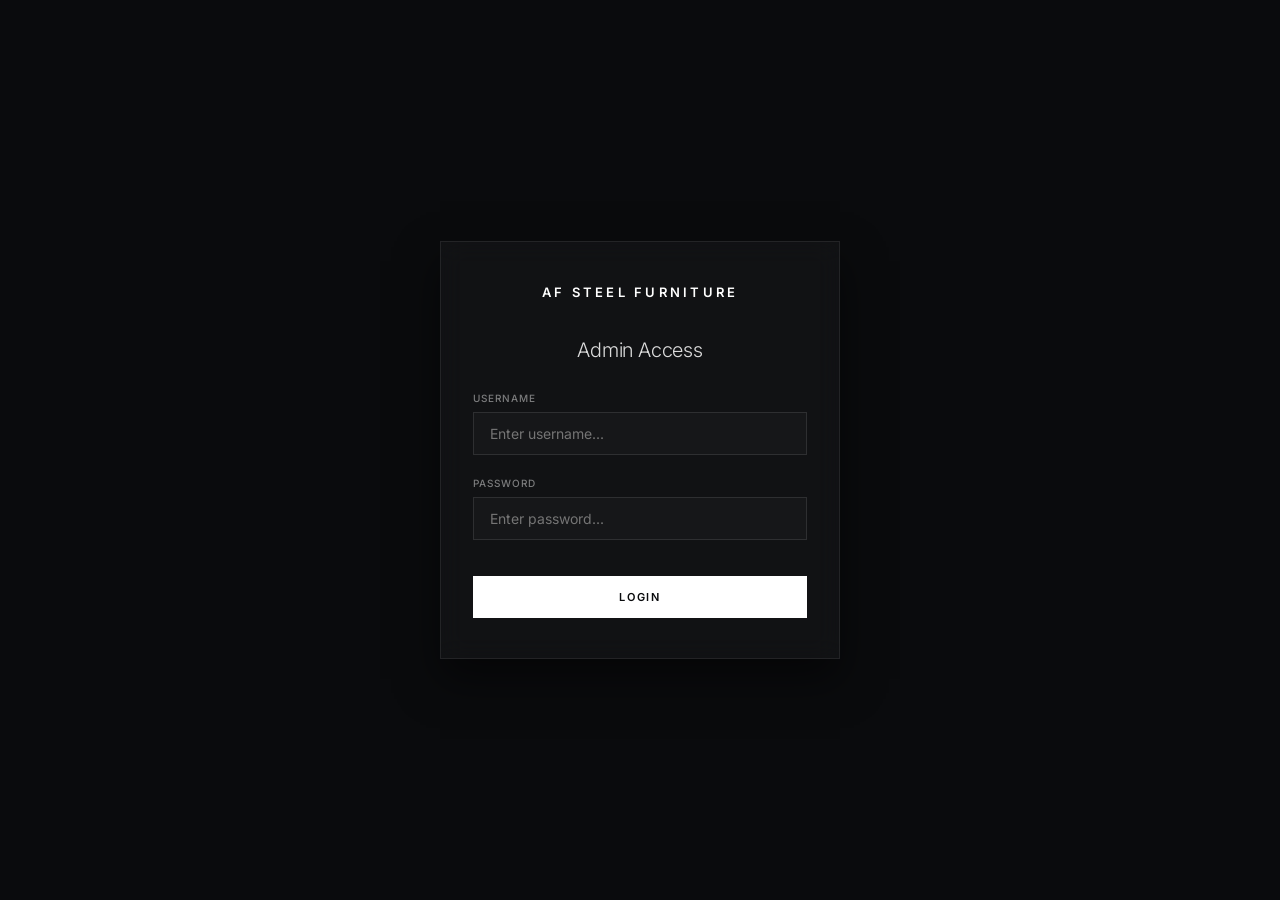
<file: admin.html>
<!DOCTYPE html>
<html lang="en">
<head>
  <meta charset="UTF-8" />
  <meta name="viewport" content="width=device-width, initial-scale=1.0" />
  <title>Admin — AF Steel Furniture</title>
  <meta name="robots" content="noindex, nofollow" />
  <link rel="preconnect" href="https://fonts.googleapis.com" />
  <link rel="preconnect" href="https://fonts.gstatic.com" crossorigin />
  <link href="https://fonts.googleapis.com/css2?family=Inter:wght@300;400;500;600&family=Playfair+Display:ital,wght@0,400;0,500;1,400&display=swap" rel="stylesheet" />
  <link rel="stylesheet" href="style.css" />
  <style>
    /* ── Admin-only styles ── */
    body { background: #f2f3f5; }

    .admin-layout {
      display: flex;
      min-height: 100vh;
    }

    /* Sidebar */
    .admin-sidebar {
      width: 220px;
      flex-shrink: 0;
      background: var(--fg);
      color: var(--white);
      display: flex;
      flex-direction: column;
      padding: 2rem 0;
      position: fixed;
      top: 0; left: 0; bottom: 0;
      z-index: 100;
    }
    .sidebar-logo {
      font-size: 0.75rem;
      font-weight: 600;
      letter-spacing: 0.25em;
      padding: 0 1.5rem 2rem;
      border-bottom: 1px solid rgba(255,255,255,0.08);
      margin-bottom: 1.5rem;
    }
    .sidebar-nav { flex: 1; display: flex; flex-direction: column; gap: 0.125rem; padding: 0 0.75rem; }
    .sidebar-link {
      display: flex;
      align-items: center;
      gap: 0.75rem;
      padding: 0.65rem 0.875rem;
      font-size: 0.8125rem;
      color: rgba(255,255,255,0.55);
      border-radius: 0;
      transition: background 0.2s, color 0.2s;
      cursor: pointer;
      letter-spacing: 0.02em;
    }
    .sidebar-link:hover { background: rgba(255,255,255,0.06); color: var(--white); }
    .sidebar-link.active { background: rgba(255,255,255,0.1); color: var(--white); }
    .sidebar-link svg { flex-shrink: 0; opacity: 0.7; }
    .sidebar-link.active svg { opacity: 1; }

    .sidebar-footer {
      padding: 1.5rem;
      border-top: 1px solid rgba(255,255,255,0.08);
    }
    .sidebar-footer a {
      font-size: 0.75rem;
      color: rgba(255,255,255,0.4);
      display: flex;
      align-items: center;
      gap: 0.5rem;
      transition: color 0.2s;
    }
    .sidebar-footer a:hover { color: rgba(255,255,255,0.8); }

    /* Main content */
    .admin-main {
      margin-left: 220px;
      flex: 1;
      padding: 2.5rem clamp(1.25rem, 3vw, 2.5rem);
      max-width: 1100px;
    }
    .admin-header {
      margin-bottom: 2.5rem;
    }
    .admin-title {
      font-size: 1.625rem;
      font-weight: 300;
      letter-spacing: -0.02em;
      color: var(--fg);
    }
    .admin-subtitle {
      font-size: 0.8125rem;
      color: var(--muted-fg);
      margin-top: 0.25rem;
    }

    /* Panels */
    .admin-panel { display: none; }
    .admin-panel.active { display: block; }

    /* Stat cards */
    .stat-cards {
      display: grid;
      grid-template-columns: repeat(4, 1fr);
      gap: 1px;
      background: var(--border);
      margin-bottom: 2.5rem;
    }
    @media (max-width: 900px) { .stat-cards { grid-template-columns: repeat(2,1fr); } }
    @media (max-width: 500px) { .stat-cards { grid-template-columns: 1fr; } }

    .stat-card {
      background: var(--white);
      padding: 1.5rem;
      cursor: pointer;
      transition: background 0.2s;
    }
    .stat-card:hover { background: #fafafa; }
    .stat-card-label {
      font-size: 0.6875rem;
      letter-spacing: 0.12em;
      text-transform: uppercase;
      color: var(--muted-fg);
      margin-bottom: 0.75rem;
    }
    .stat-card-value {
      font-size: 2rem;
      font-weight: 300;
      letter-spacing: -0.03em;
      color: var(--fg);
      line-height: 1;
    }

    /* Table */
    .admin-table-wrap {
      background: var(--white);
      border: 1px solid var(--border);
      overflow-x: auto;
    }
    .admin-table {
      width: 100%;
      border-collapse: collapse;
      font-size: 0.8125rem;
    }
    .admin-table th {
      text-align: left;
      padding: 0.875rem 1rem;
      font-size: 0.6875rem;
      letter-spacing: 0.1em;
      text-transform: uppercase;
      color: var(--muted-fg);
      font-weight: 500;
      border-bottom: 1px solid var(--border);
      white-space: nowrap;
    }
    .admin-table td {
      padding: 0.875rem 1rem;
      border-bottom: 1px solid var(--border);
      color: var(--fg);
      vertical-align: middle;
    }
    .admin-table tr:last-child td { border-bottom: none; }
    .admin-table tr:hover td { background: #fafafa; }

    .badge {
      display: inline-flex;
      align-items: center;
      padding: 0.2rem 0.6rem;
      font-size: 0.625rem;
      letter-spacing: 0.08em;
      text-transform: uppercase;
      border-radius: 0;
    }
    .badge-green { background: #e6f9ee; color: #1a8a42; }
    .badge-amber { background: #fff7e0; color: #a06b00; }
    .badge-gray  { background: #f0f0f0; color: var(--muted-fg); }

    .action-btn {
      width: 2rem;
      height: 2rem;
      display: inline-flex;
      align-items: center;
      justify-content: center;
      border: 1px solid var(--border);
      background: transparent;
      cursor: pointer;
      color: var(--muted-fg);
      transition: background 0.2s, color 0.2s, border-color 0.2s;
      margin-left: 0.25rem;
    }
    .action-btn:hover { background: var(--muted); color: var(--fg); border-color: var(--fg); }
    .action-btn.danger:hover { background: #fef2f2; color: #c0392b; border-color: #c0392b; }

    /* Toolbar row */
    .table-toolbar {
      display: flex;
      align-items: center;
      justify-content: space-between;
      padding: 1rem 1rem 0.75rem;
      border-bottom: 1px solid var(--border);
      gap: 1rem;
      flex-wrap: wrap;
    }
    .table-toolbar-title {
      font-size: 0.8125rem;
      font-weight: 500;
      color: var(--fg);
    }

    /* Form / Modal */
    .modal-backdrop {
      display: none;
      position: fixed;
      inset: 0;
      background: rgba(0,0,0,0.45);
      z-index: 500;
      align-items: center;
      justify-content: center;
      padding: 1.5rem;
    }
    .modal-backdrop.open { display: flex; }
    .modal {
      background: var(--white);
      width: 100%;
      max-width: 520px;
      max-height: 90vh;
      overflow-y: auto;
      padding: 2rem;
    }
    .modal-title {
      font-size: 1.125rem;
      font-weight: 500;
      margin-bottom: 1.5rem;
      letter-spacing: -0.01em;
    }
    .form-grid { display: grid; grid-template-columns: 1fr 1fr; gap: 1rem; }
    .form-group { display: flex; flex-direction: column; gap: 0.375rem; }
    .form-group.full { grid-column: 1 / -1; }
    .form-label {
      font-size: 0.6875rem;
      letter-spacing: 0.1em;
      text-transform: uppercase;
      color: var(--muted-fg);
      font-weight: 500;
    }
    .form-input, .form-select, .form-textarea {
      font-family: var(--font-sans);
      font-size: 0.875rem;
      padding: 0.6rem 0.75rem;
      border: 1px solid var(--border);
      background: var(--bg);
      color: var(--fg);
      outline: none;
      transition: border-color 0.2s;
      border-radius: 0;
      width: 100%;
    }
    .form-input:focus, .form-select:focus, .form-textarea:focus { border-color: var(--fg); }
    .form-textarea { resize: vertical; min-height: 80px; }
    .form-actions {
      display: flex;
      gap: 0.75rem;
      justify-content: flex-end;
      margin-top: 1.5rem;
      padding-top: 1.25rem;
      border-top: 1px solid var(--border);
    }

    /* Category inline edit */
    .cat-row-edit { display: none; }
    .cat-row-edit.active { display: flex; gap: 0.5rem; align-items: center; }
    .cat-row-view { display: flex; align-items: center; gap: 0.75rem; }

    /* Reviews approve/reject icons */
    .approve-btn { color: #1a8a42 !important; }
    .approve-btn:hover { background: #e6f9ee !important; border-color: #1a8a42 !important; }

    /* Toast */
    #toast {
      position: fixed;
      bottom: 2rem;
      left: 50%;
      transform: translateX(-50%) translateY(1rem);
      background: var(--fg);
      color: var(--white);
      padding: 0.7rem 1.5rem;
      font-size: 0.8125rem;
      letter-spacing: 0.03em;
      opacity: 0;
      pointer-events: none;
      transition: opacity 0.3s, transform 0.3s;
      z-index: 999;
      white-space: nowrap;
    }
    #toast.show {
      opacity: 1;
      transform: translateX(-50%) translateY(0);
    }

    @media (max-width: 768px) {
      .admin-sidebar { width: 100%; height: auto; position: relative; flex-direction: row; flex-wrap: wrap; padding: 1rem; }
      .sidebar-logo { padding: 0; border: none; margin: 0; }
      .sidebar-nav { flex-direction: row; padding: 0; gap: 0.25rem; }
      .sidebar-footer { display: none; }
      .admin-main { margin-left: 0; }
      .admin-layout { flex-direction: column; }
      .form-grid { grid-template-columns: 1fr; }
    }

    /* ── Login Screen ── */
    .login-container {
      display: flex;
      align-items: center;
      justify-content: center;
      min-height: 100vh;
      background: var(--black);
      color: var(--white);
      font-family: var(--font-sans);
      padding: 1.5rem;
    }
    .login-card {
      width: 100%;
      max-width: 400px;
      background: rgba(255, 255, 255, 0.03);
      border: 1px solid rgba(255, 255, 255, 0.08);
      padding: 2.5rem 2rem;
      backdrop-filter: blur(12px);
      -webkit-backdrop-filter: blur(12px);
      box-shadow: 0 20px 40px rgba(0,0,0,0.5);
    }
    .login-logo {
      font-size: 0.8125rem;
      font-weight: 600;
      letter-spacing: 0.25em;
      text-transform: uppercase;
      text-align: center;
      margin-bottom: 2rem;
      color: var(--white);
    }
    .login-title {
      font-size: 1.25rem;
      font-weight: 300;
      letter-spacing: -0.01em;
      margin-bottom: 1.5rem;
      text-align: center;
      color: rgba(255,255,255,0.85);
    }
    .login-input-group {
      margin-bottom: 1.25rem;
      display: flex;
      flex-direction: column;
      gap: 0.375rem;
    }
    .login-input-label {
      font-size: 0.625rem;
      letter-spacing: 0.1em;
      text-transform: uppercase;
      color: rgba(255,255,255,0.45);
      font-weight: 500;
    }
    .login-input {
      font-family: var(--font-sans);
      font-size: 0.875rem;
      padding: 0.75rem 1rem;
      border: 1px solid rgba(255,255,255,0.1);
      background: rgba(255, 255, 255, 0.02);
      color: var(--white);
      outline: none;
      transition: border-color 0.2s, background-color 0.2s;
      border-radius: 0;
      width: 100%;
    }
    .login-input:focus {
      border-color: rgba(255,255,255,0.4);
      background: rgba(255,255,255,0.05);
    }
    .login-btn {
      width: 100%;
      background: var(--white);
      color: var(--black);
      border: none;
      padding: 0.875rem;
      font-size: 0.6875rem;
      font-weight: 600;
      letter-spacing: 0.15em;
      text-transform: uppercase;
      margin-top: 1rem;
      transition: opacity 0.2s;
    }
    .login-btn:hover {
      opacity: 0.9;
    }
    .login-error {
      font-size: 0.75rem;
      color: #ff6b6b;
      margin-top: 0.75rem;
      text-align: center;
      display: none;
    }
  </style>
</head>
<body>

<!-- LOGIN CONTAINER -->
<div class="login-container" id="login-container" style="display: none;">
  <div class="login-card">
    <div class="login-logo">AF STEEL FURNITURE</div>
    <h2 class="login-title">Admin Access</h2>
    <form id="login-form" novalidate>
      <div class="login-input-group">
        <label class="login-input-label" for="l-username">Username</label>
        <input class="login-input" id="l-username" type="text" required placeholder="Enter username..." />
      </div>
      <div class="login-input-group">
        <label class="login-input-label" for="l-password">Password</label>
        <input class="login-input" id="l-password" type="password" required placeholder="Enter password..." />
      </div>
      <button type="submit" class="login-btn">Login</button>
      <div class="login-error" id="login-error">Invalid username or password.</div>
    </form>
  </div>
</div>

<div class="admin-layout" style="display: none;">

  <!-- SIDEBAR -->
  <aside class="admin-sidebar" role="navigation" aria-label="Admin navigation">
    <div class="sidebar-logo">AF STEEL FURNITURE</div>
    <nav class="sidebar-nav">
      <button class="sidebar-link active" data-panel="dashboard" id="nav-dashboard">
        <svg width="15" height="15" viewBox="0 0 24 24" fill="none" stroke="currentColor" stroke-width="1.8" stroke-linecap="round" stroke-linejoin="round" aria-hidden="true"><rect x="3" y="3" width="7" height="7"/><rect x="14" y="3" width="7" height="7"/><rect x="14" y="14" width="7" height="7"/><rect x="3" y="14" width="7" height="7"/></svg>
        Dashboard
      </button>
      <button class="sidebar-link" data-panel="products" id="nav-products">
        <svg width="15" height="15" viewBox="0 0 24 24" fill="none" stroke="currentColor" stroke-width="1.8" stroke-linecap="round" stroke-linejoin="round" aria-hidden="true"><path d="M21 16V8a2 2 0 0 0-1-1.73l-7-4a2 2 0 0 0-2 0l-7 4A2 2 0 0 0 3 8v8a2 2 0 0 0 1 1.73l7 4a2 2 0 0 0 2 0l7-4A2 2 0 0 0 21 16z"/></svg>
        Products
      </button>
      <button class="sidebar-link" data-panel="categories" id="nav-categories">
        <svg width="15" height="15" viewBox="0 0 24 24" fill="none" stroke="currentColor" stroke-width="1.8" stroke-linecap="round" stroke-linejoin="round" aria-hidden="true"><line x1="8" y1="6" x2="21" y2="6"/><line x1="8" y1="12" x2="21" y2="12"/><line x1="8" y1="18" x2="21" y2="18"/><line x1="3" y1="6" x2="3.01" y2="6"/><line x1="3" y1="12" x2="3.01" y2="12"/><line x1="3" y1="18" x2="3.01" y2="18"/></svg>
        Categories
      </button>
      <button class="sidebar-link" data-panel="reviews" id="nav-reviews">
        <svg width="15" height="15" viewBox="0 0 24 24" fill="none" stroke="currentColor" stroke-width="1.8" stroke-linecap="round" stroke-linejoin="round" aria-hidden="true"><polygon points="12 2 15.09 8.26 22 9.27 17 14.14 18.18 21.02 12 17.77 5.82 21.02 7 14.14 2 9.27 8.91 8.26 12 2"/></svg>
        Reviews
      </button>
    </nav>
    <div class="sidebar-footer" style="display: flex; flex-direction: column; gap: 0.75rem;">
      <a href="index.html">
        <svg width="13" height="13" viewBox="0 0 24 24" fill="none" stroke="currentColor" stroke-width="2" stroke-linecap="round" stroke-linejoin="round"><line x1="19" y1="12" x2="5" y2="12"/><polyline points="12 5 5 12 12 19"/></svg>
        View site
      </a>
      <a href="#" id="logout-btn" style="color: rgba(255, 99, 99, 0.75); transition: color 0.2s;">
        <svg width="13" height="13" viewBox="0 0 24 24" fill="none" stroke="currentColor" stroke-width="2" stroke-linecap="round" stroke-linejoin="round"><path d="M9 21H5a2 2 0 0 1-2-2V5a2 2 0 0 1 2-2h4"/><polyline points="16 17 21 12 16 7"/><line x1="21" y1="12" x2="9" y2="12"/></svg>
        Logout
      </a>
    </div>
  </aside>

  <!-- MAIN -->
  <main class="admin-main">

    <!-- ── DASHBOARD ── -->
    <div class="admin-panel active" id="panel-dashboard">
      <div class="admin-header" style="display: flex; justify-content: space-between; align-items: flex-end; flex-wrap: wrap; gap: 1rem;">
        <div>
          <h1 class="admin-title">Dashboard</h1>
          <p class="admin-subtitle">Overview of your store</p>
        </div>
        <button class="btn btn-sm btn-outline" id="reset-defaults-btn" style="padding: 0.4rem 0.8rem; font-size: 0.65rem; border-color: var(--border); color: var(--muted-fg);">Reset to Defaults</button>
      </div>

      <div class="stat-cards" id="stat-cards">
        <div class="stat-card" data-goto="products">
          <p class="stat-card-label">Total Products</p>
          <p class="stat-card-value" id="stat-total">—</p>
        </div>
        <div class="stat-card" data-goto="products">
          <p class="stat-card-label">Featured</p>
          <p class="stat-card-value" id="stat-featured">—</p>
        </div>
        <div class="stat-card" data-goto="reviews">
          <p class="stat-card-label">Total Reviews</p>
          <p class="stat-card-value" id="stat-reviews">—</p>
        </div>
        <div class="stat-card" data-goto="reviews">
          <p class="stat-card-label">Pending Reviews</p>
          <p class="stat-card-value" id="stat-pending">—</p>
        </div>
      </div>

      <div class="admin-table-wrap">
        <div class="table-toolbar">
          <span class="table-toolbar-title">Recent Products</span>
          <button class="btn btn-sm" onclick="switchPanel('products')">Manage all</button>
        </div>
        <table class="admin-table" id="dashboard-table">
          <thead>
            <tr>
              <th>Name</th>
              <th>Category</th>
              <th>Price</th>
              <th>Featured</th>
              <th></th>
            </tr>
          </thead>
          <tbody id="dashboard-tbody"></tbody>
        </table>
      </div>
    </div>

    <!-- ── PRODUCTS ── -->
    <div class="admin-panel" id="panel-products">
      <div class="admin-header">
        <h1 class="admin-title">Products</h1>
        <p class="admin-subtitle">Manage your product catalogue</p>
      </div>
      <div class="admin-table-wrap">
        <div class="table-toolbar">
          <span class="table-toolbar-title" id="products-count"></span>
          <button class="btn btn-sm" id="new-product-btn">+ New Product</button>
        </div>
        <table class="admin-table">
          <thead>
            <tr>
              <th>Name</th>
              <th>Category</th>
              <th>Price</th>
              <th>Featured</th>
              <th>Custom</th>
              <th>Actions</th>
            </tr>
          </thead>
          <tbody id="products-tbody"></tbody>
        </table>
      </div>
    </div>

    <!-- ── CATEGORIES ── -->
    <div class="admin-panel" id="panel-categories">
      <div class="admin-header">
        <h1 class="admin-title">Categories</h1>
        <p class="admin-subtitle">Manage product categories</p>
      </div>

      <!-- Add category -->
      <div class="admin-table-wrap" style="margin-bottom:1.5rem">
        <div class="table-toolbar">
          <span class="table-toolbar-title">Add Category</span>
        </div>
        <div style="padding:1rem;display:flex;gap:.75rem;align-items:center">
          <input type="text" id="new-cat-input" class="form-input" style="max-width:280px" placeholder="Category name…" aria-label="New category name" />
          <button class="btn btn-sm" id="add-cat-btn">Add</button>
        </div>
      </div>

      <div class="admin-table-wrap">
        <div class="table-toolbar">
          <span class="table-toolbar-title" id="categories-count"></span>
        </div>
        <table class="admin-table">
          <thead>
            <tr>
              <th>Name</th>
              <th>Slug</th>
              <th>Products</th>
              <th>Actions</th>
            </tr>
          </thead>
          <tbody id="categories-tbody"></tbody>
        </table>
      </div>
    </div>

    <!-- ── REVIEWS ── -->
    <div class="admin-panel" id="panel-reviews">
      <div class="admin-header">
        <h1 class="admin-title">Reviews</h1>
        <p class="admin-subtitle">Approve or delete customer reviews</p>
      </div>
      <div class="admin-table-wrap">
        <div class="table-toolbar">
          <span class="table-toolbar-title" id="reviews-count"></span>
        </div>
        <table class="admin-table">
          <thead>
            <tr>
              <th>Customer</th>
              <th>Location</th>
              <th>Rating</th>
              <th>Review</th>
              <th>Status</th>
              <th>Actions</th>
            </tr>
          </thead>
          <tbody id="reviews-tbody"></tbody>
        </table>
      </div>
    </div>

  </main>
</div><!-- /.admin-layout -->

<!-- PRODUCT FORM MODAL -->
<div class="modal-backdrop" id="product-modal" role="dialog" aria-modal="true" aria-labelledby="modal-title">
  <div class="modal">
    <h2 class="modal-title" id="modal-title">New Product</h2>
    <form id="product-form" novalidate>
      <div class="form-grid">
        <div class="form-group full">
          <label class="form-label" for="f-name">Name *</label>
          <input class="form-input" id="f-name" type="text" required placeholder="e.g. Atlas Pro Wardrobe" />
        </div>
        <div class="form-group">
          <label class="form-label" for="f-category">Category</label>
          <select class="form-select" id="f-category"></select>
        </div>
        <div class="form-group">
          <label class="form-label" for="f-price">Price (R)</label>
          <input class="form-input" id="f-price" type="number" min="0" step="0.01" placeholder="Leave blank for label" />
        </div>
        <div class="form-group full">
          <label class="form-label" for="f-price-label">Price Label</label>
          <input class="form-input" id="f-price-label" type="text" placeholder="e.g. Contact for pricing" />
        </div>
        <div class="form-group full">
          <label class="form-label" for="f-desc">Description *</label>
          <textarea class="form-textarea" id="f-desc" rows="4" required placeholder="Full product description…"></textarea>
        </div>
        <div class="form-group">
          <label class="form-label" for="f-dimensions">Dimensions</label>
          <input class="form-input" id="f-dimensions" type="text" placeholder="H:220cm × W:120cm × D:60cm" />
        </div>
        <div class="form-group">
          <label class="form-label" for="f-material">Material</label>
          <input class="form-input" id="f-material" type="text" placeholder="Cold-rolled steel, 2mm" />
        </div>
        <div class="form-group">
          <label class="form-label" for="f-finish">Finish</label>
          <input class="form-input" id="f-finish" type="text" placeholder="Matte black powder coat" />
        </div>
        <div class="form-group">
          <label class="form-label" for="f-weight">Weight</label>
          <input class="form-input" id="f-weight" type="text" placeholder="95kg" />
        </div>
        <div class="form-group">
          <label class="form-label" for="f-featured">Featured on homepage</label>
          <select class="form-select" id="f-featured">
            <option value="false">No</option>
            <option value="true">Yes</option>
          </select>
        </div>
        <div class="form-group">
          <label class="form-label" for="f-customizable">Customizable</label>
          <select class="form-select" id="f-customizable">
            <option value="true">Yes</option>
            <option value="false">No</option>
          </select>
        </div>
        <div class="form-group full">
          <label class="form-label" for="f-images">Image URLs (one per line)</label>
          <textarea class="form-textarea" id="f-images" rows="3" placeholder="https://example.com/image1.jpg&#10;https://example.com/image2.jpg"></textarea>
        </div>
      </div>
      <div class="form-actions">
        <button type="button" class="btn btn-outline" id="modal-cancel">Cancel</button>
        <button type="submit" class="btn" id="modal-submit">Create Product</button>
      </div>
    </form>
  </div>
</div>

<!-- TOAST -->
<div id="toast" role="status" aria-live="polite"></div>

<script src="script.js"></script>
<script>
/* ── Admin-only logic ── */
(function () {
  'use strict';

  // Local copy of products/categories/reviews (no backend)
  let products    = JSON.parse(localStorage.getItem('sc_products')    || 'null') || [...window.PRODUCTS];
  let categories  = JSON.parse(localStorage.getItem('sc_categories')  || 'null') || [...new Set(products.map(p=>p.category))].map((n,i)=>({id:i+1,name:n,slug:n.toLowerCase().replace(/\s+/g,'-')}));
  let reviews     = JSON.parse(localStorage.getItem('sc_reviews')     || 'null') || [
    { id:1, customerName:'Sarah Botha',     location:'Cape Town',   rating:5, text:'Exceptional quality and incredibly fast delivery.',                    approved:true  },
    { id:2, customerName:'Marco du Plessis',location:'Johannesburg', rating:5, text:'Custom dimensions nailed to the millimetre.',                         approved:true  },
    { id:3, customerName:'Lana Ferreira',   location:'Stellenbosch', rating:5, text:"As an interior designer, AF Steel Furniture's finish quality is unmatched.",  approved:true  },
    { id:4, customerName:'James Nkosi',     location:'Durban',       rating:5, text:'Six months in — still looks brand new.',                               approved:false },
    { id:5, customerName:'Thandi Molefe',   location:'Pretoria',     rating:5, text:'WhatsApp ordering was seamless. Got a quote same day.',                approved:false },
  ];

  let editingProductId = null;

  function save() {
    localStorage.setItem('sc_products',   JSON.stringify(products));
    localStorage.setItem('sc_categories', JSON.stringify(categories));
    localStorage.setItem('sc_reviews',    JSON.stringify(reviews));
  }

  /* Toast */
  function toast(msg) {
    const el = document.getElementById('toast');
    el.textContent = msg;
    el.classList.add('show');
    setTimeout(() => el.classList.remove('show'), 2800);
  }

  /* Panel switching */
  window.switchPanel = function(name) {
    document.querySelectorAll('.admin-panel').forEach(p => p.classList.remove('active'));
    document.querySelectorAll('.sidebar-link').forEach(l => l.classList.remove('active'));
    document.getElementById('panel-' + name).classList.add('active');
    document.getElementById('nav-' + name).classList.add('active');
    renderPanel(name);
  };

  document.querySelectorAll('.sidebar-link').forEach(btn => {
    btn.addEventListener('click', () => switchPanel(btn.dataset.panel));
  });

  document.querySelectorAll('.stat-card[data-goto]').forEach(card => {
    card.addEventListener('click', () => switchPanel(card.dataset.goto));
  });

  /* ── Render helpers ── */
  function fmt(n) { return 'R ' + Number(n).toLocaleString('en-ZA'); }
  function stars(n) { return '★'.repeat(n) + '☆'.repeat(5-n); }
  function slug(s) { return s.toLowerCase().replace(/\s+/g,'-').replace(/[^a-z0-9-]/g,''); }

  /* ── Dashboard ── */
  function renderDashboard() {
    document.getElementById('stat-total').textContent   = products.length;
    document.getElementById('stat-featured').textContent = products.filter(p=>p.featured).length;
    document.getElementById('stat-reviews').textContent  = reviews.length;
    document.getElementById('stat-pending').textContent  = reviews.filter(r=>!r.approved).length;

    const tbody = document.getElementById('dashboard-tbody');
    tbody.innerHTML = '';
    products.slice(0,6).forEach(p => {
      const tr = document.createElement('tr');
      tr.innerHTML = `
        <td>${p.name}</td>
        <td>${p.category || '—'}</td>
        <td>${p.price != null ? fmt(p.price) : (p.priceLabel || 'On request')}</td>
        <td>${p.featured ? '<span class="badge badge-green">Yes</span>' : '<span class="badge badge-gray">No</span>'}</td>
        <td>
          <button class="action-btn" title="Edit" onclick="openEditProduct(${p.id})">
            <svg width="13" height="13" viewBox="0 0 24 24" fill="none" stroke="currentColor" stroke-width="2" stroke-linecap="round" stroke-linejoin="round"><path d="M11 4H4a2 2 0 0 0-2 2v14a2 2 0 0 0 2 2h14a2 2 0 0 0 2-2v-7"/><path d="M18.5 2.5a2.121 2.121 0 0 1 3 3L12 15l-4 1 1-4 9.5-9.5z"/></svg>
          </button>
        </td>`;
      tbody.appendChild(tr);
    });
  }

  /* ── Products ── */
  function renderProducts() {
    document.getElementById('products-count').textContent = products.length + ' product' + (products.length !== 1 ? 's' : '');
    const tbody = document.getElementById('products-tbody');
    tbody.innerHTML = '';
    products.forEach(p => {
      const tr = document.createElement('tr');
      tr.innerHTML = `
        <td><strong>${p.name}</strong></td>
        <td>${p.category || '—'}</td>
        <td>${p.price != null ? fmt(p.price) : (p.priceLabel || 'On request')}</td>
        <td>${p.featured ? '<span class="badge badge-green">Yes</span>' : '<span class="badge badge-gray">No</span>'}</td>
        <td>${p.customizable ? '<span class="badge badge-green">Yes</span>' : '<span class="badge badge-gray">No</span>'}</td>
        <td>
          <button class="action-btn" title="Edit" onclick="openEditProduct(${p.id})">
            <svg width="13" height="13" viewBox="0 0 24 24" fill="none" stroke="currentColor" stroke-width="2" stroke-linecap="round" stroke-linejoin="round"><path d="M11 4H4a2 2 0 0 0-2 2v14a2 2 0 0 0 2 2h14a2 2 0 0 0 2-2v-7"/><path d="M18.5 2.5a2.121 2.121 0 0 1 3 3L12 15l-4 1 1-4 9.5-9.5z"/></svg>
          </button>
          <button class="action-btn danger" title="Delete" onclick="deleteProduct(${p.id})">
            <svg width="13" height="13" viewBox="0 0 24 24" fill="none" stroke="currentColor" stroke-width="2" stroke-linecap="round" stroke-linejoin="round"><polyline points="3 6 5 6 21 6"/><path d="M19 6l-1 14H6L5 6"/><path d="M10 11v6"/><path d="M14 11v6"/><path d="M9 6V4h6v2"/></svg>
          </button>
        </td>`;
      tbody.appendChild(tr);
    });
  }

  /* ── Categories ── */
  function renderCategories() {
    document.getElementById('categories-count').textContent = categories.length + ' categor' + (categories.length !== 1 ? 'ies' : 'y');
    const tbody = document.getElementById('categories-tbody');
    tbody.innerHTML = '';
    categories.forEach(cat => {
      const count = products.filter(p => p.category === cat.name).length;
      const tr = document.createElement('tr');
      tr.innerHTML = `
        <td>
          <div class="cat-row-view" id="cat-view-${cat.id}">
            <span>${cat.name}</span>
          </div>
          <div class="cat-row-edit" id="cat-edit-${cat.id}">
            <input class="form-input" style="max-width:180px" id="cat-input-${cat.id}" value="${cat.name}" aria-label="Edit category name" />
            <button class="action-btn approve-btn" title="Save" onclick="saveCategory(${cat.id})">
              <svg width="13" height="13" viewBox="0 0 24 24" fill="none" stroke="currentColor" stroke-width="2.5" stroke-linecap="round" stroke-linejoin="round"><polyline points="20 6 9 17 4 12"/></svg>
            </button>
            <button class="action-btn" title="Cancel" onclick="cancelEditCategory(${cat.id})">
              <svg width="13" height="13" viewBox="0 0 24 24" fill="none" stroke="currentColor" stroke-width="2" stroke-linecap="round" stroke-linejoin="round"><line x1="18" y1="6" x2="6" y2="18"/><line x1="6" y1="6" x2="18" y2="18"/></svg>
            </button>
          </div>
        </td>
        <td style="color:var(--muted-fg);font-size:0.75rem">${cat.slug}</td>
        <td>${count}</td>
        <td>
          <button class="action-btn" title="Edit" onclick="startEditCategory(${cat.id})">
            <svg width="13" height="13" viewBox="0 0 24 24" fill="none" stroke="currentColor" stroke-width="2" stroke-linecap="round" stroke-linejoin="round"><path d="M11 4H4a2 2 0 0 0-2 2v14a2 2 0 0 0 2 2h14a2 2 0 0 0 2-2v-7"/><path d="M18.5 2.5a2.121 2.121 0 0 1 3 3L12 15l-4 1 1-4 9.5-9.5z"/></svg>
          </button>
          <button class="action-btn danger" title="Delete" onclick="deleteCategory(${cat.id})">
            <svg width="13" height="13" viewBox="0 0 24 24" fill="none" stroke="currentColor" stroke-width="2" stroke-linecap="round" stroke-linejoin="round"><polyline points="3 6 5 6 21 6"/><path d="M19 6l-1 14H6L5 6"/><path d="M10 11v6"/><path d="M14 11v6"/><path d="M9 6V4h6v2"/></svg>
          </button>
        </td>`;
      tbody.appendChild(tr);
    });
  }

  /* ── Reviews ── */
  function renderReviews() {
    document.getElementById('reviews-count').textContent = reviews.length + ' review' + (reviews.length !== 1 ? 's' : '');
    const tbody = document.getElementById('reviews-tbody');
    tbody.innerHTML = '';
    reviews.forEach(r => {
      const tr = document.createElement('tr');
      tr.innerHTML = `
        <td><strong>${r.customerName}</strong></td>
        <td>${r.location || '—'}</td>
        <td style="color:var(--fg)">${stars(r.rating)}</td>
        <td style="max-width:260px;white-space:normal;font-size:0.8rem;color:var(--muted-fg)">"${r.text}"</td>
        <td>${r.approved
          ? '<span class="badge badge-green">Approved</span>'
          : '<span class="badge badge-amber">Pending</span>'}</td>
        <td>
          ${!r.approved ? `<button class="action-btn approve-btn" title="Approve" onclick="approveReview(${r.id})">
            <svg width="13" height="13" viewBox="0 0 24 24" fill="none" stroke="currentColor" stroke-width="2.5" stroke-linecap="round" stroke-linejoin="round"><polyline points="20 6 9 17 4 12"/></svg>
          </button>` : ''}
          <button class="action-btn danger" title="Delete" onclick="deleteReview(${r.id})">
            <svg width="13" height="13" viewBox="0 0 24 24" fill="none" stroke="currentColor" stroke-width="2" stroke-linecap="round" stroke-linejoin="round"><polyline points="3 6 5 6 21 6"/><path d="M19 6l-1 14H6L5 6"/><path d="M10 11v6"/><path d="M14 11v6"/><path d="M9 6V4h6v2"/></svg>
          </button>
        </td>`;
      tbody.appendChild(tr);
    });
  }

  /* ── Panel router ── */
  function renderPanel(name) {
    if (name === 'dashboard')  renderDashboard();
    if (name === 'products')   renderProducts();
    if (name === 'categories') renderCategories();
    if (name === 'reviews')    renderReviews();
  }

  /* ── Product CRUD ── */
  function populateCategorySelect() {
    const sel = document.getElementById('f-category');
    sel.innerHTML = `<option value="">— None —</option>`;
    categories.forEach(c => {
      const opt = document.createElement('option');
      opt.value = c.name;
      opt.textContent = c.name;
      sel.appendChild(opt);
    });
  }

  function openModal(title, submitLabel) {
    document.getElementById('modal-title').textContent  = title;
    document.getElementById('modal-submit').textContent = submitLabel;
    document.getElementById('product-modal').classList.add('open');
    populateCategorySelect();
  }

  function closeModal() {
    document.getElementById('product-modal').classList.remove('open');
    document.getElementById('product-form').reset();
    editingProductId = null;
  }

  document.getElementById('modal-cancel').addEventListener('click', closeModal);
  document.getElementById('product-modal').addEventListener('click', e => {
    if (e.target === document.getElementById('product-modal')) closeModal();
  });

  document.getElementById('new-product-btn').addEventListener('click', () => {
    editingProductId = null;
    openModal('New Product', 'Create Product');
  });

  window.openEditProduct = function(id) {
    const p = products.find(x => x.id === id);
    if (!p) return;
    editingProductId = id;
    openModal('Edit Product', 'Save Changes');
    document.getElementById('f-name').value         = p.name || '';
    document.getElementById('f-desc').value         = p.description || '';
    document.getElementById('f-price').value        = p.price != null ? p.price : '';
    document.getElementById('f-price-label').value  = p.priceLabel || '';
    document.getElementById('f-dimensions').value   = p.dimensions || '';
    document.getElementById('f-material').value     = p.material || '';
    document.getElementById('f-finish').value       = p.finish || '';
    document.getElementById('f-weight').value       = p.weight || '';
    document.getElementById('f-featured').value     = String(p.featured);
    document.getElementById('f-customizable').value = String(p.customizable);
    document.getElementById('f-images').value       = (p.images || []).join('\n');
    setTimeout(() => {
      document.getElementById('f-category').value = p.category || '';
    }, 0);
  };

  document.getElementById('product-form').addEventListener('submit', e => {
    e.preventDefault();
    const name = document.getElementById('f-name').value.trim();
    const desc = document.getElementById('f-desc').value.trim();
    if (!name || !desc) { toast('Name and description are required.'); return; }

    const rawPrice = document.getElementById('f-price').value;
    const data = {
      name,
      description: desc,
      category:     document.getElementById('f-category').value || '',
      price:        rawPrice !== '' ? parseFloat(rawPrice) : null,
      priceLabel:   document.getElementById('f-price-label').value.trim() || null,
      dimensions:   document.getElementById('f-dimensions').value.trim() || null,
      material:     document.getElementById('f-material').value.trim() || null,
      finish:       document.getElementById('f-finish').value.trim() || null,
      weight:       document.getElementById('f-weight').value.trim() || null,
      featured:     document.getElementById('f-featured').value === 'true',
      customizable: document.getElementById('f-customizable').value === 'true',
      images:       document.getElementById('f-images').value.split('\n').map(s=>s.trim()).filter(Boolean),
      slug:         slug(name),
    };

    if (editingProductId != null) {
      const idx = products.findIndex(p => p.id === editingProductId);
      if (idx !== -1) products[idx] = { ...products[idx], ...data };
      toast('Product updated.');
    } else {
      const maxId = products.reduce((m,p) => Math.max(m,p.id), 0);
      products.push({ id: maxId + 1, ...data });
      toast('Product created.');
    }

    save();
    closeModal();
    renderProducts();
    renderDashboard();
  });

  window.deleteProduct = function(id) {
    if (!confirm('Delete this product? This cannot be undone.')) return;
    products = products.filter(p => p.id !== id);
    save();
    renderProducts();
    renderDashboard();
    toast('Product deleted.');
  };

  /* ── Category CRUD ── */
  document.getElementById('add-cat-btn').addEventListener('click', addCategory);
  document.getElementById('new-cat-input').addEventListener('keydown', e => { if (e.key === 'Enter') addCategory(); });

  function addCategory() {
    const input = document.getElementById('new-cat-input');
    const name  = input.value.trim();
    if (!name) return;
    if (categories.find(c => c.name.toLowerCase() === name.toLowerCase())) { toast('Category already exists.'); return; }
    const maxId = categories.reduce((m,c) => Math.max(m,c.id), 0);
    categories.push({ id: maxId + 1, name, slug: slug(name) });
    input.value = '';
    save();
    renderCategories();
    toast('Category added.');
  }

  window.startEditCategory = function(id) {
    document.getElementById('cat-view-' + id).style.display = 'none';
    document.getElementById('cat-edit-' + id).classList.add('active');
    document.getElementById('cat-input-' + id).focus();
  };

  window.cancelEditCategory = function(id) {
    document.getElementById('cat-view-' + id).style.display = '';
    document.getElementById('cat-edit-' + id).classList.remove('active');
  };

  window.saveCategory = function(id) {
    const newName = document.getElementById('cat-input-' + id).value.trim();
    if (!newName) return;
    const cat = categories.find(c => c.id === id);
    const old = cat.name;
    cat.name = newName;
    cat.slug = slug(newName);
    // Update products too
    products.forEach(p => { if (p.category === old) p.category = newName; });
    save();
    renderCategories();
    toast('Category updated.');
  };

  window.deleteCategory = function(id) {
    if (!confirm('Delete this category? Products will become uncategorised.')) return;
    const cat = categories.find(c => c.id === id);
    categories = categories.filter(c => c.id !== id);
    products.forEach(p => { if (p.category === cat.name) p.category = ''; });
    save();
    renderCategories();
    toast('Category deleted.');
  };

  /* ── Reviews CRUD ── */
  window.approveReview = function(id) {
    const r = reviews.find(x => x.id === id);
    if (r) r.approved = true;
    save();
    renderReviews();
    renderDashboard();
    toast('Review approved.');
  };

  window.deleteReview = function(id) {
    if (!confirm('Delete this review? This cannot be undone.')) return;
    reviews = reviews.filter(r => r.id !== id);
    save();
    renderReviews();
    renderDashboard();
    toast('Review deleted.');
  };

  /* ── Auth Logic ── */
  function checkAuth() {
    const isLoggedIn = sessionStorage.getItem('af_admin_auth') === 'true';
    if (isLoggedIn) {
      document.getElementById('login-container').style.display = 'none';
      document.querySelector('.admin-layout').style.display = 'flex';
      renderDashboard();
    } else {
      document.getElementById('login-container').style.display = 'flex';
      document.querySelector('.admin-layout').style.display = 'none';
    }
  }

  document.getElementById('login-form')?.addEventListener('submit', e => {
    e.preventDefault();
    const u = document.getElementById('l-username').value.trim();
    const p = document.getElementById('l-password').value;
    const err = document.getElementById('login-error');

    if (u === 'admin' && p === 'admin123') {
      sessionStorage.setItem('af_admin_auth', 'true');
      err.style.display = 'none';
      checkAuth();
      toast('Welcome back, Admin.');
    } else {
      err.style.display = 'block';
    }
  });

  document.getElementById('logout-btn')?.addEventListener('click', e => {
    e.preventDefault();
    sessionStorage.removeItem('af_admin_auth');
    checkAuth();
    // Clear credentials
    document.getElementById('l-username').value = '';
    document.getElementById('l-password').value = '';
    toast('Logged out successfully.');
  });

  /* ── Init ── */
  document.getElementById('reset-defaults-btn')?.addEventListener('click', () => {
    if (!confirm('Reset all products, categories, and reviews to original AF Steel Furniture defaults? This will overwrite your current changes.')) return;
    localStorage.removeItem('sc_products');
    localStorage.removeItem('sc_categories');
    localStorage.removeItem('sc_reviews');
    window.location.reload();
  });

  checkAuth();
})();
</script>
</body>
</html>
</file>
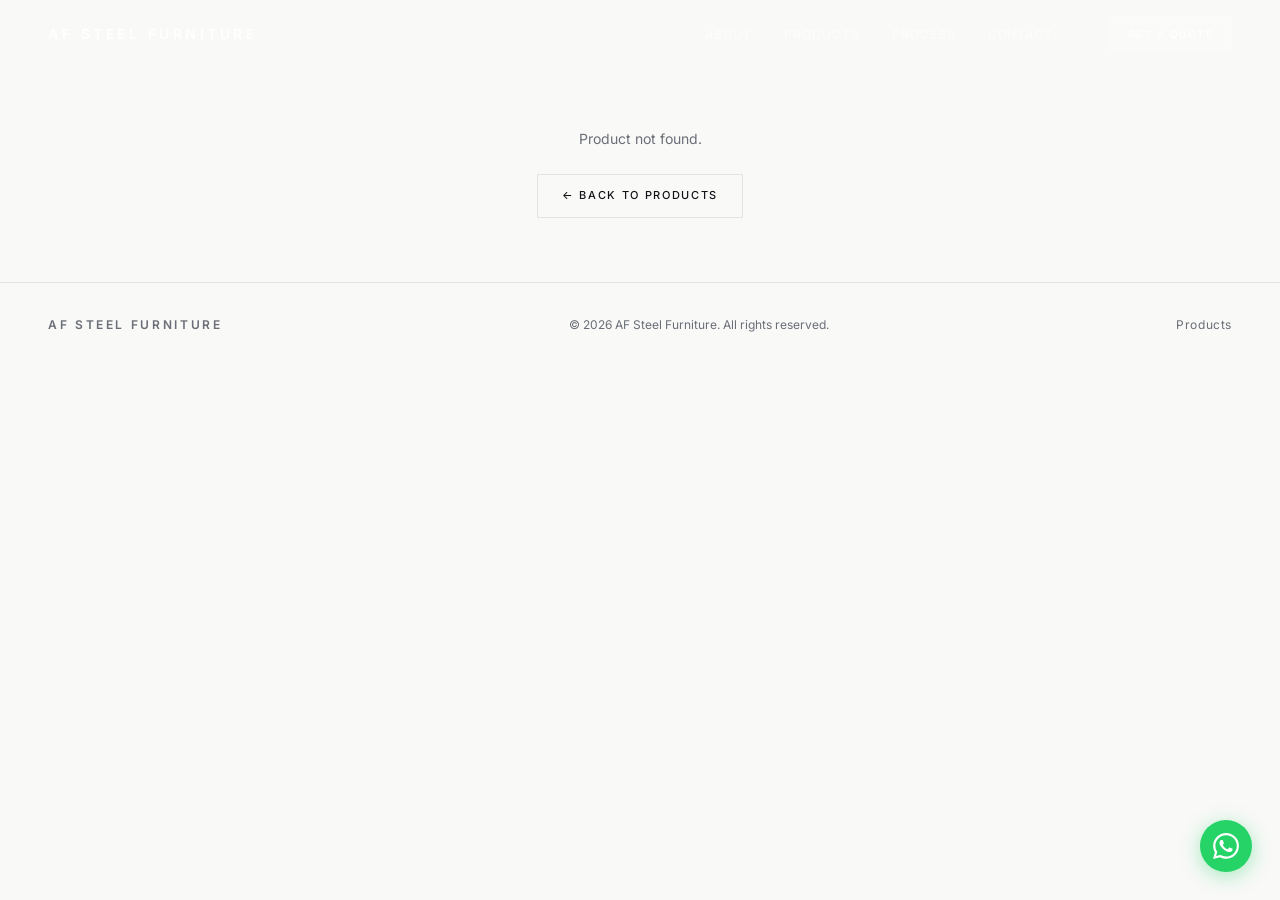
<file: product-detail.html>
<!DOCTYPE html>
<html lang="en">
<head>
  <meta charset="UTF-8" />
  <meta name="viewport" content="width=device-width, initial-scale=1.0" />
  <title>Product — AF Steel Furniture | Premium Steel Furniture & Accessories</title>
  <meta name="description" content="View product details, specifications, and order via WhatsApp. Bespoke steel furniture and accessories made to order in Cape Town, South Africa." />
  <link rel="preconnect" href="https://fonts.googleapis.com" />
  <link rel="preconnect" href="https://fonts.gstatic.com" crossorigin />
  <link href="https://fonts.googleapis.com/css2?family=Inter:wght@300;400;500;600&family=Playfair+Display:ital,wght@0,400;0,500;1,400&display=swap" rel="stylesheet" />
  <link rel="stylesheet" href="style.css" />
</head>
<body>

  <!-- NAVBAR -->
  <nav id="navbar" class="scrolled" role="navigation" aria-label="Main navigation">
    <div class="nav-inner">
      <a href="index.html" class="nav-logo">AF STEEL FURNITURE</a>
      <ul class="nav-links">
        <li><a href="index.html#about">About</a></li>
        <li><a href="products.html">Products</a></li>
        <li><a href="index.html#process">Process</a></li>
        <li><a href="index.html#contact">Contact</a></li>
      </ul>
      <a href="https://wa.me/919347945824" target="_blank" rel="noopener noreferrer" class="btn btn-sm" id="nav-cta">Get a Quote</a>
      <button class="hamburger" id="hamburger" aria-label="Open menu" aria-expanded="false">
        <span></span><span></span><span></span>
      </button>
    </div>
    <div class="mobile-menu" id="mobile-menu" aria-hidden="true">
      <a href="index.html#about" class="mobile-link">About</a>
      <a href="products.html" class="mobile-link">Products</a>
      <a href="index.html#process" class="mobile-link">Process</a>
      <a href="index.html#contact" class="mobile-link">Contact</a>
      <a href="https://wa.me/919347945824" target="_blank" rel="noopener noreferrer" class="btn mobile-link-btn">Get a Quote</a>
    </div>
  </nav>

  <!-- DETAIL CONTENT (injected by JS) -->
  <main id="detail-wrap"></main>

  <!-- FOOTER -->
  <footer class="site-footer">
    <div class="container footer-inner">
      <span class="footer-logo">AF STEEL FURNITURE</span>
      <p class="footer-copy">© <span id="year"></span> AF Steel Furniture. All rights reserved.</p>
      <nav class="footer-nav" aria-label="Footer navigation">
        <a href="products.html">Products</a>
      </nav>
    </div>
  </footer>

  <!-- WHATSAPP FLOAT -->
  <a href="https://wa.me/919347945824" target="_blank" rel="noopener noreferrer" class="wa-float" aria-label="Chat on WhatsApp">
    <svg xmlns="http://www.w3.org/2000/svg" viewBox="0 0 24 24" fill="currentColor" width="26" height="26" aria-hidden="true">
      <path d="M17.472 14.382c-.297-.149-1.758-.867-2.03-.967-.273-.099-.471-.148-.67.15-.197.297-.767.966-.94 1.164-.173.199-.347.223-.644.075-.297-.15-1.255-.463-2.39-1.475-.883-.788-1.48-1.761-1.653-2.059-.173-.297-.018-.458.13-.606.134-.133.298-.347.446-.52.149-.174.198-.298.298-.497.099-.198.05-.371-.025-.52-.075-.149-.669-1.612-.916-2.207-.242-.579-.487-.5-.669-.51-.173-.008-.371-.01-.57-.01-.198 0-.52.074-.792.372-.272.297-1.04 1.016-1.04 2.479 0 1.462 1.065 2.875 1.213 3.074.149.198 2.096 3.2 5.077 4.487.709.306 1.262.489 1.694.625.712.227 1.36.195 1.871.118.571-.085 1.758-.719 2.006-1.413.248-.694.248-1.289.173-1.413-.074-.124-.272-.198-.57-.347m-5.421 7.403h-.004a9.87 9.87 0 01-5.031-1.378l-.361-.214-3.741.982.998-3.648-.235-.374a9.86 9.86 0 01-1.51-5.26c.001-5.45 4.436-9.884 9.888-9.884 2.64 0 5.122 1.03 6.988 2.898a9.825 9.825 0 012.893 6.994c-.003 5.45-4.437 9.884-9.885 9.884m8.413-18.297A11.815 11.815 0 0012.05 0C5.495 0 .16 5.335.157 11.892c0 2.096.547 4.142 1.588 5.945L.057 24l6.305-1.654a11.882 11.882 0 005.683 1.448h.005c6.554 0 11.89-5.335 11.893-11.893a11.821 11.821 0 00-3.48-8.413z"/>
    </svg>
  </a>

  <script src="script.js"></script>
</body>
</html>
</file>
<file: style.css>
/* ═══════════════════════════════════════════
   AF STEEL FURNITURE — Global Styles
   ═══════════════════════════════════════════ */

@import url('https://fonts.googleapis.com/css2?family=Inter:wght@300;400;500;600&family=Playfair+Display:ital,wght@0,400;0,500;1,400&display=swap');

/* ─── CSS Variables ─── */
:root {
  --bg:           #f9f9f8;
  --fg:           #111316;
  --border:       #e2e3e6;
  --muted:        #ebebea;
  --muted-fg:     #6b6e77;
  --white:        #ffffff;
  --black:        #0a0b0d;

  --font-sans:    'Inter', system-ui, sans-serif;
  --font-serif:   'Playfair Display', Georgia, serif;

  --max-w:        1280px;
  --px:           clamp(1.25rem, 5vw, 3rem);

  --ease-expo:    cubic-bezier(0.16, 1, 0.3, 1);
  --ease-smooth:  cubic-bezier(0.4, 0, 0.2, 1);
  --transition:   0.35s var(--ease-smooth);
}

/* ─── Reset ─── */
*, *::before, *::after { box-sizing: border-box; margin: 0; padding: 0; }
html { scroll-behavior: smooth; -webkit-text-size-adjust: 100%; }
body {
  font-family: var(--font-sans);
  background: var(--bg);
  color: var(--fg);
  line-height: 1.6;
  -webkit-font-smoothing: antialiased;
  -moz-osx-font-smoothing: grayscale;
  overflow-x: hidden;
}
img { display: block; max-width: 100%; }
a { text-decoration: none; color: inherit; }
ul { list-style: none; }
button { cursor: pointer; border: none; background: none; font-family: inherit; }

/* ─── Utilities ─── */
.container {
  width: 100%;
  max-width: var(--max-w);
  margin-inline: auto;
  padding-inline: var(--px);
}
.text-center { text-align: center; }
.mt-lg { margin-top: 2.5rem; }
.mobile-only { display: none; }
@media (max-width: 768px) { .mobile-only { display: block; } }

/* ─── Eyebrow ─── */
.eyebrow {
  font-size: 0.6875rem;
  letter-spacing: 0.3em;
  text-transform: uppercase;
  color: var(--muted-fg);
  margin-bottom: 1.25rem;
  display: block;
}
.eyebrow-light { color: rgba(255,255,255,0.45); }

/* ─── Buttons ─── */
.btn {
  display: inline-flex;
  align-items: center;
  gap: 0.5rem;
  padding: 0.75rem 1.5rem;
  font-size: 0.6875rem;
  font-weight: 500;
  letter-spacing: 0.15em;
  text-transform: uppercase;
  border-radius: 0;
  transition: background var(--transition), color var(--transition), border-color var(--transition), opacity var(--transition);
  white-space: nowrap;
  cursor: pointer;
}
.btn-sm { padding: 0.55rem 1.1rem; font-size: 0.625rem; }

/* dark bg, white text */
.btn-primary, .btn:not([class*="btn-"]) {
  background: var(--fg);
  color: var(--white);
}
.btn-primary:hover { opacity: 0.85; }

/* white bg, dark text */
.btn-white {
  background: var(--white);
  color: var(--black);
}
.btn-white:hover { background: rgba(255,255,255,0.88); }

/* transparent, white border */
.btn-ghost {
  background: transparent;
  color: var(--white);
  border: 1px solid rgba(255,255,255,0.35);
}
.btn-ghost:hover { background: rgba(255,255,255,0.1); }

/* outline - dark border */
.btn-outline {
  background: transparent;
  color: var(--fg);
  border: 1px solid var(--border);
}
.btn-outline:hover { background: var(--muted); }

/* light bg, dark text (for dark sections) */
.btn-light {
  background: var(--white);
  color: var(--black);
  margin-top: 1.25rem;
}
.btn-light:hover { background: rgba(255,255,255,0.88); }

/* navbar button */
#nav-cta { background: var(--fg); color: var(--white); }
#nav-cta:hover { opacity: 0.82; }

/* ─── Section shells ─── */
.section { padding-block: clamp(4rem, 9vw, 9rem); }
.section-light  { background: var(--bg); }
.section-muted  { background: rgba(200,201,205,0.15); }
.section-dark   { background: var(--fg); color: var(--white); }
.section-faq    { background: rgba(200,201,205,0.12); }

/* ─── Headings ─── */
.section-heading {
  font-size: clamp(2rem, 5vw, 3.25rem);
  font-weight: 300;
  line-height: 1.15;
  margin-bottom: 2rem;
  letter-spacing: -0.02em;
}
.section-heading-sm {
  font-size: clamp(1.75rem, 4vw, 3rem);
  font-weight: 300;
  line-height: 1.15;
  margin-bottom: 1.25rem;
  letter-spacing: -0.02em;
}
.section-heading-light, .section-heading-sm.section-heading-light { color: var(--white); }

/* ─── Section header row ─── */
.section-header {
  display: flex;
  align-items: flex-end;
  justify-content: space-between;
  margin-bottom: 3rem;
  gap: 1rem;
}
.view-all {
  display: none;
  align-items: center;
  gap: 0.375rem;
  font-size: 0.6875rem;
  letter-spacing: 0.12em;
  text-transform: uppercase;
  color: var(--muted-fg);
  transition: color var(--transition);
  flex-shrink: 0;
}
.view-all:hover { color: var(--fg); }
@media (min-width: 769px) { .view-all { display: flex; } }

/* ─── Body text ─── */
.body-text { color: var(--muted-fg); font-size: 0.875rem; line-height: 1.8; }
.body-text p + p { margin-top: 1rem; }

/* ═══════════════════════════════════════════
   NAVBAR
   ═══════════════════════════════════════════ */
#navbar {
  position: fixed;
  top: 0; left: 0; right: 0;
  z-index: 900;
  transition: background var(--transition), border-color var(--transition), backdrop-filter var(--transition);
}
#navbar.scrolled {
  background: rgba(249,249,248,0.88);
  backdrop-filter: blur(16px);
  -webkit-backdrop-filter: blur(16px);
  border-bottom: 1px solid var(--border);
}
.nav-inner {
  max-width: var(--max-w);
  margin-inline: auto;
  padding-inline: var(--px);
  height: 4.25rem;
  display: flex;
  align-items: center;
  gap: 2rem;
}
.nav-logo {
  font-size: 0.875rem;
  font-weight: 600;
  letter-spacing: 0.25em;
  color: inherit;
  flex-shrink: 0;
  transition: color var(--transition);
}
#navbar:not(.scrolled) .nav-logo { color: var(--white); }
.nav-links {
  display: flex;
  gap: 2rem;
  margin-left: auto;
}
.nav-links a {
  font-size: 0.75rem;
  letter-spacing: 0.08em;
  text-transform: uppercase;
  color: inherit;
  transition: opacity var(--transition);
}
.nav-links a:hover { opacity: 0.6; }
#navbar:not(.scrolled) .nav-links a { color: rgba(255,255,255,0.75); }
#navbar:not(.scrolled) .nav-links a:hover { color: var(--white); opacity: 1; }
#nav-cta { margin-left: 1.5rem; }
#navbar:not(.scrolled) #nav-cta {
  background: rgba(255,255,255,0.15);
  color: var(--white);
  border: 1px solid rgba(255,255,255,0.3);
}
#navbar:not(.scrolled) #nav-cta:hover { background: rgba(255,255,255,0.25); }

/* hamburger */
.hamburger {
  display: none;
  flex-direction: column;
  gap: 5px;
  margin-left: auto;
  padding: 4px;
}
.hamburger span {
  display: block;
  width: 22px;
  height: 1.5px;
  background: currentColor;
  transition: transform 0.3s, opacity 0.3s;
}
#navbar:not(.scrolled) .hamburger { color: var(--white); }

/* mobile menu */
.mobile-menu {
  display: none;
  flex-direction: column;
  background: var(--bg);
  border-top: 1px solid var(--border);
  padding: 1.25rem var(--px) 1.75rem;
  gap: 0.25rem;
}
.mobile-menu.open { display: flex; }
.mobile-link {
  display: block;
  padding: 0.65rem 0;
  font-size: 0.8125rem;
  letter-spacing: 0.08em;
  text-transform: uppercase;
  border-bottom: 1px solid var(--border);
  color: var(--fg);
}
.mobile-link-btn {
  margin-top: 1rem;
  background: var(--fg);
  color: var(--white);
  text-align: center;
  justify-content: center;
}

@media (max-width: 900px) {
  .nav-links, #nav-cta { display: none; }
  .hamburger { display: flex; }
}

/* ═══════════════════════════════════════════
   HERO
   ═══════════════════════════════════════════ */
#hero {
  position: relative;
  height: 100svh;
  min-height: 540px;
  display: flex;
  align-items: flex-end;
  overflow: hidden;
}
.hero-bg {
  position: absolute;
  inset: 0;
}
.hero-img {
  width: 100%;
  height: 100%;
  object-fit: cover;
  transform: scale(1.08);
  animation: heroScale 2.8s var(--ease-expo) forwards;
}
@keyframes heroScale {
  to { transform: scale(1); }
}
.hero-overlay {
  position: absolute;
  inset: 0;
  background: linear-gradient(to top, rgba(0,0,0,0.82) 0%, rgba(0,0,0,0.28) 55%, rgba(0,0,0,0.08) 100%);
}
.hero-content {
  position: relative;
  z-index: 10;
  max-width: var(--max-w);
  margin-inline: auto;
  padding-inline: var(--px);
  padding-bottom: clamp(3rem, 7vw, 5rem);
  width: 100%;
  opacity: 0;
  transform: translateY(3.5rem);
  animation: heroFade 1.2s 0.35s var(--ease-expo) forwards;
}
@keyframes heroFade {
  to { opacity: 1; transform: translateY(0); }
}
.hero-eyebrow { color: rgba(255,255,255,0.55); margin-bottom: 1.5rem; }
.hero-heading {
  font-size: clamp(3rem, 9vw, 7rem);
  font-weight: 300;
  color: var(--white);
  line-height: 1.04;
  letter-spacing: -0.03em;
  margin-bottom: 2.25rem;
  max-width: 700px;
}
.hero-heading em {
  font-family: var(--font-serif);
  font-style: italic;
  font-weight: 400;
}
.hero-actions {
  display: flex;
  flex-wrap: wrap;
  gap: 0.875rem;
}

/* scroll hint chevron */
.scroll-hint {
  position: absolute;
  bottom: 2rem;
  left: 50%;
  transform: translateX(-50%);
  z-index: 10;
  color: rgba(255,255,255,0.45);
  transition: color var(--transition);
  animation: bounce 2.2s ease-in-out infinite;
}
.scroll-hint:hover { color: var(--white); }
@keyframes bounce {
  0%, 100% { transform: translateX(-50%) translateY(0); }
  50%       { transform: translateX(-50%) translateY(10px); }
}

/* ═══════════════════════════════════════════
   ABOUT
   ═══════════════════════════════════════════ */
.about-grid {
  display: grid;
  grid-template-columns: 1fr 1fr;
  gap: clamp(3rem, 6vw, 6rem);
  align-items: center;
}
@media (max-width: 900px) {
  .about-grid { grid-template-columns: 1fr; }
}

.stats {
  display: grid;
  grid-template-columns: repeat(3, 1fr);
  gap: 2rem;
  margin-top: 2.5rem;
  padding-top: 2.5rem;
  border-top: 1px solid var(--border);
}
.stat-value {
  font-size: 1.5rem;
  font-weight: 300;
  margin-bottom: 0.25rem;
  letter-spacing: -0.02em;
}
.stat-label {
  font-size: 0.625rem;
  letter-spacing: 0.12em;
  text-transform: uppercase;
  color: var(--muted-fg);
}

.about-img-wrap {
  position: relative;
}
.about-img {
  width: 100%;
  aspect-ratio: 4/5;
  object-fit: cover;
  transition: transform 0.7s var(--ease-expo);
}
.about-img:hover { transform: scale(1.02); }
.about-img-border {
  position: absolute;
  bottom: -1rem;
  left: -1rem;
  width: 8rem;
  height: 8rem;
  border: 1px solid var(--border);
  pointer-events: none;
}

/* ═══════════════════════════════════════════
   PRODUCTS GRID
   ═══════════════════════════════════════════ */
.product-grid {
  display: grid;
  grid-template-columns: repeat(3, 1fr);
  gap: 1px;
  background: var(--border);
}
@media (max-width: 900px) { .product-grid { grid-template-columns: repeat(2, 1fr); } }
@media (max-width: 560px) { .product-grid { grid-template-columns: 1fr; } }

.product-card {
  background: var(--bg);
  display: block;
  cursor: pointer;
  overflow: hidden;
  transition: z-index 0s;
}
.product-card:hover { z-index: 1; }

.product-img-wrap {
  position: relative;
  overflow: hidden;
  aspect-ratio: 4/3;
  background: var(--muted);
}
.product-img-wrap img {
  width: 100%;
  height: 100%;
  object-fit: cover;
  transition: transform 0.8s var(--ease-expo);
}
.product-card:hover .product-img-wrap img { transform: scale(1.05); }
.product-img-overlay {
  position: absolute;
  inset: 0;
  background: rgba(0,0,0,0);
  transition: background 0.5s var(--ease-smooth);
}
.product-card:hover .product-img-overlay { background: rgba(0,0,0,0.18); }
.no-img-placeholder {
  width: 100%;
  height: 100%;
  display: flex;
  align-items: center;
  justify-content: center;
  color: var(--muted-fg);
  font-size: 0.625rem;
  letter-spacing: 0.15em;
  text-transform: uppercase;
}

.product-info {
  padding: 1.25rem 1.5rem;
  border-top: 1px solid var(--border);
  display: flex;
  align-items: flex-start;
  justify-content: space-between;
  gap: 1rem;
}
.product-category {
  font-size: 0.625rem;
  letter-spacing: 0.15em;
  text-transform: uppercase;
  color: var(--muted-fg);
  margin-bottom: 0.4rem;
}
.product-name {
  font-size: 0.9375rem;
  font-weight: 500;
  line-height: 1.3;
}
.product-price {
  font-size: 0.875rem;
  font-weight: 500;
  flex-shrink: 0;
  text-align: right;
}
.product-price-label {
  font-size: 0.6875rem;
  color: var(--muted-fg);
  flex-shrink: 0;
  text-align: right;
}

/* skeleton */
.skeleton {
  background: linear-gradient(90deg, var(--muted) 25%, rgba(200,201,205,0.3) 50%, var(--muted) 75%);
  background-size: 200% 100%;
  animation: shimmer 1.5s infinite;
  border-radius: 0;
}
@keyframes shimmer {
  0%   { background-position: 200% 0; }
  100% { background-position: -200% 0; }
}

/* ═══════════════════════════════════════════
   PROCESS
   ═══════════════════════════════════════════ */
.process-grid {
  display: grid;
  grid-template-columns: repeat(4, 1fr);
  gap: 1px;
  background: rgba(255,255,255,0.1);
  margin-top: 4rem;
}
@media (max-width: 900px) { .process-grid { grid-template-columns: repeat(2, 1fr); } }
@media (max-width: 560px) { .process-grid { grid-template-columns: 1fr; } }

.process-step {
  background: var(--fg);
  padding: clamp(1.75rem, 3vw, 2.5rem);
}
.step-num {
  font-size: 0.6875rem;
  letter-spacing: 0.3em;
  text-transform: uppercase;
  color: rgba(255,255,255,0.35);
  margin-bottom: 2rem;
}
.step-title {
  font-size: 1.0625rem;
  font-weight: 500;
  color: var(--white);
  margin-bottom: 1rem;
}
.step-desc {
  font-size: 0.8125rem;
  color: rgba(255,255,255,0.55);
  line-height: 1.75;
}

/* ═══════════════════════════════════════════
   REVIEWS
   ═══════════════════════════════════════════ */
.reviews-grid {
  display: grid;
  grid-template-columns: repeat(3, 1fr);
  gap: 1px;
  background: var(--border);
  margin-top: 3.5rem;
}
@media (max-width: 900px) { .reviews-grid { grid-template-columns: repeat(2, 1fr); } }
@media (max-width: 560px) { .reviews-grid { grid-template-columns: 1fr; } }

.review-card {
  background: var(--bg);
  padding: clamp(1.75rem, 3vw, 2.5rem);
}
.stars {
  color: var(--fg);
  font-size: 0.75rem;
  letter-spacing: 0.1em;
  margin-bottom: 1.25rem;
}
.review-text {
  font-size: 0.875rem;
  color: var(--muted-fg);
  line-height: 1.75;
  margin-bottom: 1.75rem;
}
.reviewer-name { font-size: 0.875rem; font-weight: 500; }
.reviewer-location { font-size: 0.75rem; color: var(--muted-fg); margin-top: 0.2rem; }

/* ═══════════════════════════════════════════
   FAQ
   ═══════════════════════════════════════════ */
.faq-wrap { max-width: 720px; margin-inline: auto; }
.faq-list {
  margin-top: 3rem;
  border-top: 1px solid var(--border);
}
.faq-item { border-bottom: 1px solid var(--border); }
.faq-btn {
  width: 100%;
  display: flex;
  align-items: center;
  justify-content: space-between;
  gap: 1rem;
  padding: 1.25rem 0;
  text-align: left;
  background: none;
  border: none;
  cursor: pointer;
  font-family: var(--font-sans);
}
.faq-q {
  font-size: 0.875rem;
  font-weight: 500;
  letter-spacing: 0.01em;
  color: var(--fg);
}
.faq-icon {
  flex-shrink: 0;
  width: 1.125rem;
  height: 1.125rem;
  color: var(--muted-fg);
  transition: transform 0.25s var(--ease-smooth);
  display: flex;
  align-items: center;
  justify-content: center;
}
.faq-item.open .faq-icon { transform: rotate(45deg); }
.faq-body {
  overflow: hidden;
  max-height: 0;
  transition: max-height 0.38s var(--ease-expo), opacity 0.3s;
  opacity: 0;
}
.faq-item.open .faq-body { max-height: 300px; opacity: 1; }
.faq-a {
  font-size: 0.875rem;
  color: var(--muted-fg);
  line-height: 1.75;
  padding-bottom: 1.25rem;
}

/* ═══════════════════════════════════════════
   CONTACT
   ═══════════════════════════════════════════ */
.contact-grid {
  display: grid;
  grid-template-columns: 1fr 1fr;
  gap: clamp(3rem, 6vw, 6rem);
  align-items: flex-end;
}
@media (max-width: 768px) { .contact-grid { grid-template-columns: 1fr; } }

.contact-heading {
  font-size: clamp(2rem, 5vw, 3.75rem);
  font-weight: 300;
  color: var(--white);
  line-height: 1.1;
  letter-spacing: -0.025em;
}
.contact-body {
  font-size: 0.875rem;
  color: rgba(255,255,255,0.55);
  line-height: 1.75;
  margin-bottom: 1.5rem;
}
.contact-details {
  display: flex;
  flex-direction: column;
  gap: 0.375rem;
  font-size: 0.875rem;
  color: rgba(255,255,255,0.5);
}

/* ═══════════════════════════════════════════
   FOOTER
   ═══════════════════════════════════════════ */
.site-footer {
  padding-block: 2rem;
  background: var(--bg);
  border-top: 1px solid var(--border);
}
.footer-inner {
  display: flex;
  align-items: center;
  justify-content: space-between;
  flex-wrap: wrap;
  gap: 1rem;
}
.footer-logo {
  font-size: 0.75rem;
  font-weight: 600;
  letter-spacing: 0.22em;
  color: var(--muted-fg);
}
.footer-copy { font-size: 0.75rem; color: var(--muted-fg); }
.footer-nav { display: flex; gap: 1.5rem; }
.footer-nav a {
  font-size: 0.75rem;
  color: var(--muted-fg);
  transition: color var(--transition);
  letter-spacing: 0.05em;
}
.footer-nav a:hover { color: var(--fg); }

/* ═══════════════════════════════════════════
   WHATSAPP FLOAT
   ═══════════════════════════════════════════ */
.wa-float {
  position: fixed;
  bottom: 1.75rem;
  right: 1.75rem;
  z-index: 800;
  width: 3.25rem;
  height: 3.25rem;
  border-radius: 50%;
  background: #25D366;
  color: #fff;
  display: flex;
  align-items: center;
  justify-content: center;
  box-shadow: 0 4px 20px rgba(37,211,102,0.4);
  transition: transform 0.3s var(--ease-expo), box-shadow 0.3s;
}
.wa-float:hover {
  transform: scale(1.1);
  box-shadow: 0 6px 28px rgba(37,211,102,0.55);
}

/* ═══════════════════════════════════════════
   SCROLL ANIMATIONS
   ═══════════════════════════════════════════ */
.fade-in {
  opacity: 0;
  transform: translateY(2.5rem);
  transition: opacity 0.85s var(--ease-expo), transform 0.85s var(--ease-expo);
}
.fade-in.visible {
  opacity: 1;
  transform: translateY(0);
}
.fade-in-delay { transition-delay: 0.18s; }

/* Staggered delay via inline --delay */
.process-step.fade-in,
.review-card.fade-in {
  transition-delay: var(--delay, 0s);
}

/* ═══════════════════════════════════════════
   PRODUCTS PAGE — extra styles
   ═══════════════════════════════════════════ */
.page-hero {
  padding-top: 8rem;
  padding-bottom: 3rem;
  background: var(--fg);
  color: var(--white);
}
.page-hero h1 {
  font-size: clamp(2.25rem, 6vw, 4.5rem);
  font-weight: 300;
  letter-spacing: -0.03em;
  line-height: 1.1;
  margin-top: 0.5rem;
}

.filters {
  display: flex;
  flex-wrap: wrap;
  align-items: center;
  gap: 0.625rem;
  padding-block: 1.5rem;
  border-bottom: 1px solid var(--border);
  margin-bottom: 2.5rem;
}
.filter-btn {
  font-family: var(--font-sans);
  font-size: 0.6875rem;
  letter-spacing: 0.1em;
  text-transform: uppercase;
  padding: 0.5rem 1rem;
  border: 1px solid var(--border);
  background: transparent;
  color: var(--muted-fg);
  cursor: pointer;
  transition: background var(--transition), color var(--transition), border-color var(--transition);
  border-radius: 0;
}
.filter-btn:hover { border-color: var(--fg); color: var(--fg); }
.filter-btn.active { background: var(--fg); color: var(--white); border-color: var(--fg); }

.search-wrap { margin-left: auto; position: relative; }
.search-input {
  font-family: var(--font-sans);
  font-size: 0.75rem;
  padding: 0.5rem 1rem 0.5rem 2.25rem;
  border: 1px solid var(--border);
  background: var(--bg);
  color: var(--fg);
  outline: none;
  transition: border-color var(--transition);
  border-radius: 0;
  width: 200px;
}
.search-input:focus { border-color: var(--fg); }
.search-icon {
  position: absolute;
  left: 0.7rem;
  top: 50%;
  transform: translateY(-50%);
  color: var(--muted-fg);
  pointer-events: none;
}

/* no results */
.no-results {
  grid-column: 1 / -1;
  padding: 5rem 2rem;
  text-align: center;
  color: var(--muted-fg);
  font-size: 0.875rem;
}

/* ═══════════════════════════════════════════
   PRODUCT DETAIL PAGE
   ═══════════════════════════════════════════ */
.detail-grid {
  display: grid;
  grid-template-columns: 1fr 1fr;
  gap: clamp(2rem, 5vw, 5rem);
  padding-top: 6.5rem;
  align-items: start;
}
@media (max-width: 900px) { .detail-grid { grid-template-columns: 1fr; } }

.gallery-main {
  width: 100%;
  aspect-ratio: 4/3;
  overflow: hidden;
  background: var(--muted);
  cursor: zoom-in;
}
.gallery-main img {
  width: 100%;
  height: 100%;
  object-fit: cover;
  transition: transform 0.7s var(--ease-expo);
}
.gallery-main:hover img { transform: scale(1.04); }
.gallery-thumbs {
  display: flex;
  gap: 0.5rem;
  margin-top: 0.625rem;
  flex-wrap: wrap;
}
.gallery-thumb {
  width: 4.5rem;
  height: 3.5rem;
  overflow: hidden;
  border: 2px solid transparent;
  cursor: pointer;
  flex-shrink: 0;
  background: var(--muted);
  transition: border-color var(--transition);
}
.gallery-thumb.active { border-color: var(--fg); }
.gallery-thumb img {
  width: 100%;
  height: 100%;
  object-fit: cover;
}

.detail-info { padding-top: 0.5rem; }
.detail-category { margin-bottom: 0.5rem; }
.detail-name {
  font-size: clamp(1.5rem, 4vw, 2.75rem);
  font-weight: 300;
  letter-spacing: -0.025em;
  line-height: 1.15;
  margin-bottom: 1.25rem;
}
.detail-price {
  font-size: 1.25rem;
  font-weight: 500;
  margin-bottom: 0.5rem;
}
.detail-price-label { font-size: 0.875rem; color: var(--muted-fg); margin-bottom: 0.5rem; }
.customizable-badge {
  display: inline-flex;
  align-items: center;
  gap: 0.375rem;
  font-size: 0.6875rem;
  letter-spacing: 0.08em;
  text-transform: uppercase;
  color: var(--muted-fg);
  border: 1px solid var(--border);
  padding: 0.3rem 0.75rem;
  margin-bottom: 1.75rem;
}
.detail-desc {
  font-size: 0.9rem;
  color: var(--muted-fg);
  line-height: 1.8;
  margin-bottom: 2rem;
  border-top: 1px solid var(--border);
  padding-top: 1.5rem;
}
.specs-grid {
  display: grid;
  grid-template-columns: 1fr 1fr;
  gap: 1px;
  background: var(--border);
  margin-bottom: 2rem;
}
.spec-item {
  background: var(--bg);
  padding: 1rem;
}
.spec-label { font-size: 0.625rem; letter-spacing: 0.12em; text-transform: uppercase; color: var(--muted-fg); margin-bottom: 0.3rem; }
.spec-val { font-size: 0.875rem; font-weight: 500; }
.detail-actions { display: flex; flex-wrap: wrap; gap: 0.75rem; margin-top: 1.5rem; }
.btn-order {
  background: #25D366;
  color: #fff;
  flex: 1;
  min-width: 180px;
  justify-content: center;
}
.btn-order:hover { background: #1ebe5d; }

/* lightbox */
.lightbox {
  display: none;
  position: fixed;
  inset: 0;
  z-index: 2000;
  background: rgba(0,0,0,0.92);
  align-items: center;
  justify-content: center;
}
.lightbox.open { display: flex; }
.lightbox-img { max-width: 90vw; max-height: 90vh; object-fit: contain; }
.lightbox-close {
  position: absolute;
  top: 1.5rem;
  right: 1.5rem;
  color: rgba(255,255,255,0.7);
  font-size: 1.5rem;
  cursor: pointer;
  line-height: 1;
  transition: color var(--transition);
}
.lightbox-close:hover { color: #fff; }

/* back link */
.back-link {
  display: inline-flex;
  align-items: center;
  gap: 0.375rem;
  font-size: 0.75rem;
  letter-spacing: 0.08em;
  text-transform: uppercase;
  color: var(--muted-fg);
  padding-top: 5.5rem;
  padding-bottom: 2rem;
  transition: color var(--transition);
}
.back-link:hover { color: var(--fg); }
</file>
